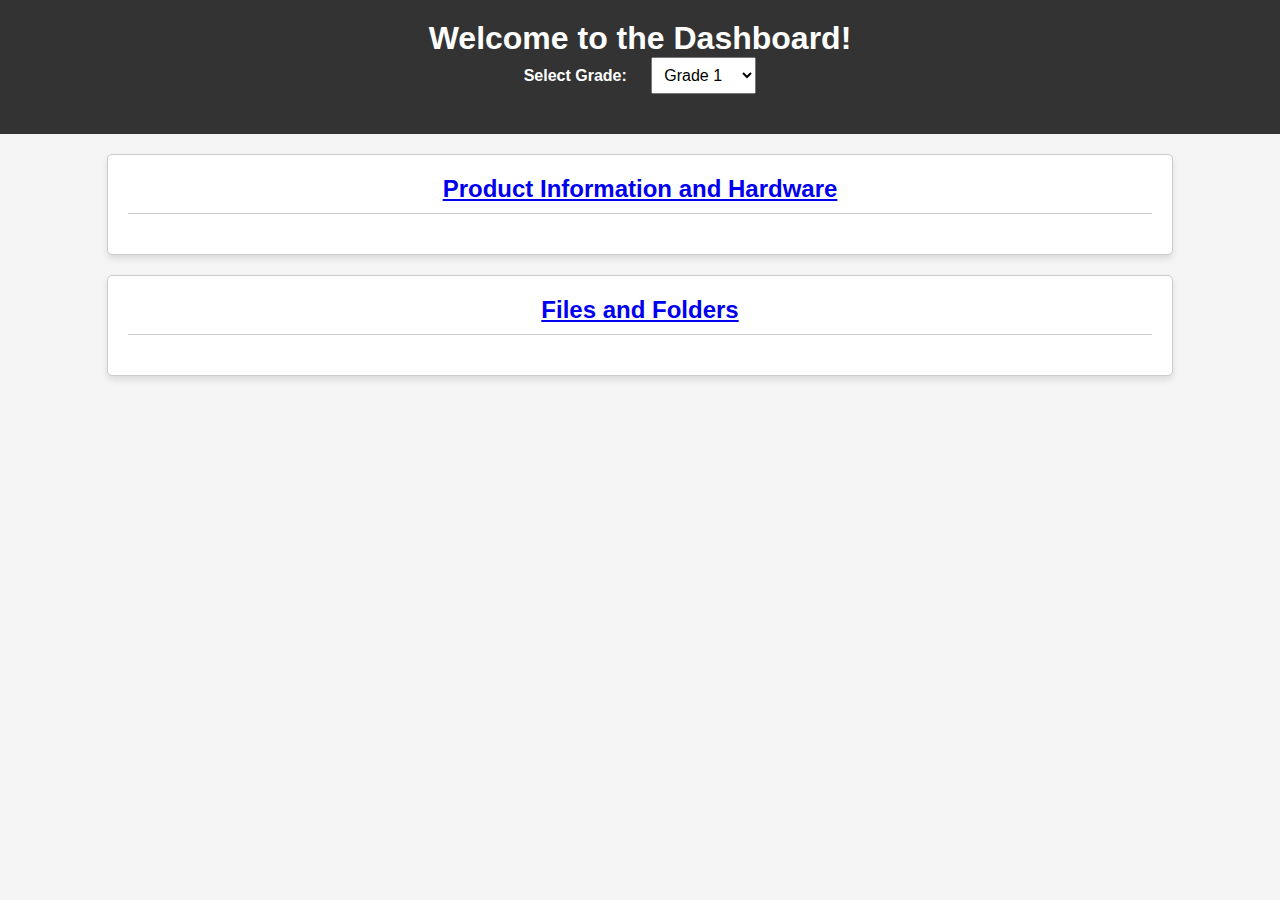
<file: index.html>
<!DOCTYPE html>
<html lang="en">
<head>
    <meta charset="UTF-8">
    <meta name="viewport" content="width=device-width, initial-scale=1.0">
    <title>Dashboard</title>
    <link rel="stylesheet" href="styles.css"> <!-- Add CSS file for styling -->
    <style>
        /* Additional CSS for styling */
        body {
            font-family: Arial, sans-serif;
            margin: 0;
            padding: 0;
        }
        header {
            background-color: #333;
            color: #fff;
            text-align: center;
            padding: 20px;
        }
        .grade-selector {
            margin-bottom: 20px;
        }
        .grade-selector label {
            font-weight: bold;
        }
        .grade-selector select {
            margin-left: 10px;
        }
        .section {
            text-align: center;
            margin: 20px auto;
            padding: 20px;
            width: 80%;
            border: 1px solid #ccc;
            border-radius: 5px;
        }
        .section h2 {
            margin-top: 0;
        }
    </style>
</head>
<body>
    <header>
        <h1>Welcome to the Dashboard!</h1>
        <div class="grade-selector">
            <label for="grade">Select Grade:</label>
            <select id="grade" onchange="showMessage()">
                <option value="grade-1">Grade 1</option>
                <option value="grade-2">Grade 2</option>
                <option value="grade-3">Grade 3</option>
                <option value="grade-4">Grade 4</option>
                <option value="grade-5">Grade 5</option>
                <option value="grade-6">Grade 6</option>
                <option value="grade-7">Grade 7</option>
                <option value="grade-8">Grade 8</option>
                <option value="grade-9">Grade 9</option>
                <option value="grade-10">Grade 10</option>
                <option value="grade-11">Grade 11</option>
                <option value="grade-12">Grade 12</option>
            </select>
        </div>
    </header>
    <div class="section">
        <h2><a href="product_info.html" target="_blank">Product Information and Hardware</a></h2>
    </div>
    <div class="section">
        <h2><a href="files_folders.html" target="_blank">Files and Folders</a></h2>
    </div>
    <script>
        function showMessage() {
            var grade = document.getElementById("grade").value;
            if (grade === "grade-10") {
                var confirmation = confirm("You are being redirected to the page. Do you want to proceed?");
                if (confirmation) {
                    window.location.href = "https://drive.google.com/file/d/13ZPIX1ni9Uu6vsjTvD4VeiKzMomY_2Tb/view?usp=sharing";
                }
            } else if (grade === "grade-1" || grade === "grade-2" || grade === "grade-3" || grade === "grade-4" || grade === "grade-5" || grade === "grade-6" || grade === "grade-7" || grade === "grade-8" || grade === "grade-9") {
                alert("Sorry, currently not available.");
            } else if (grade === "grade-11" || grade === "grade-12") {
                alert("Sorry, currently not available.");
            }
        }
    </script>
</body>
</html>
</file>
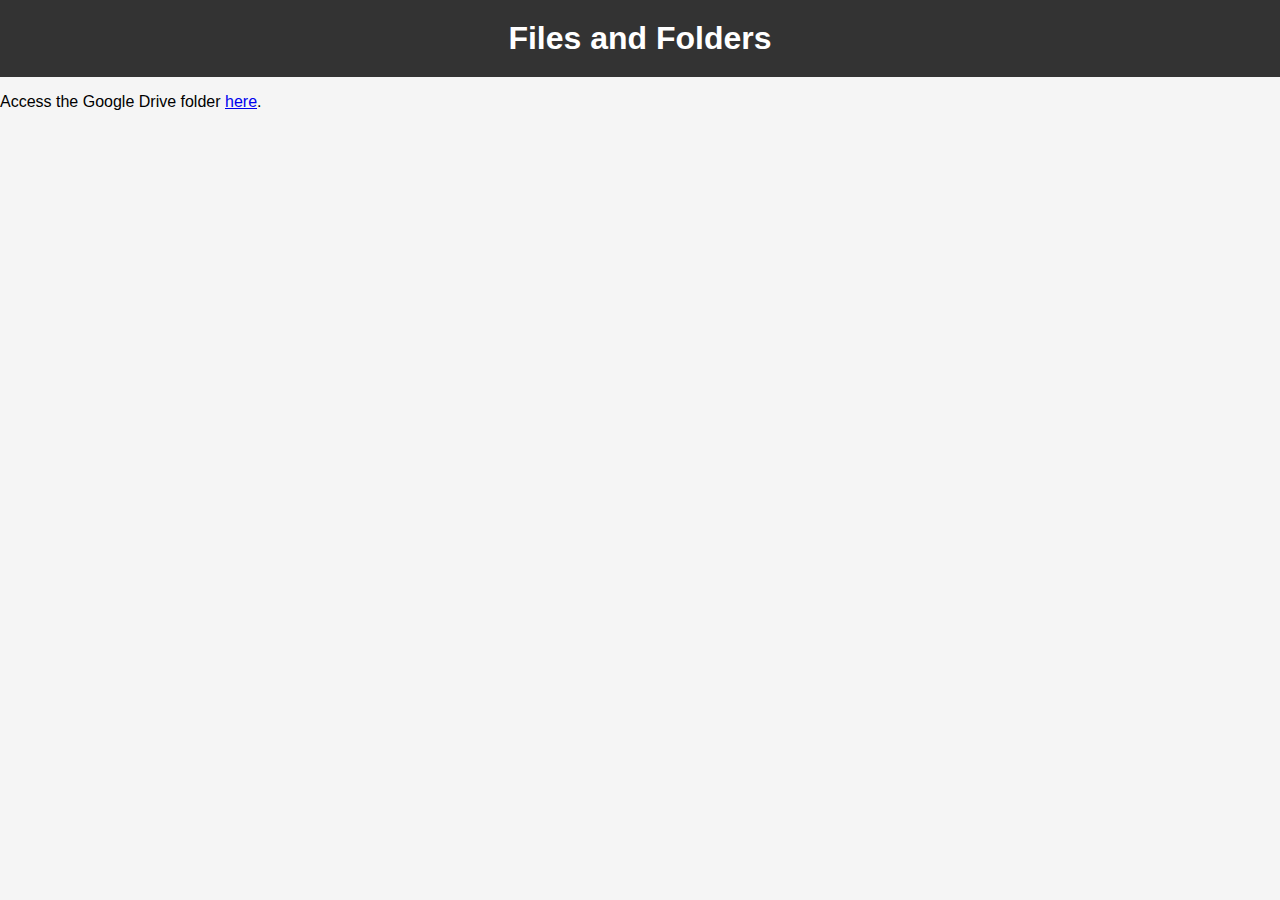
<file: files_folders.html>
<!DOCTYPE html>
<html lang="en">
<head>
    <meta charset="UTF-8">
    <meta name="viewport" content="width=device-width, initial-scale=1.0">
    <title>Files and Folders</title>
    <link rel="stylesheet" href="styles.css"> <!-- Add CSS file for styling -->
</head>
<body>
    <header>
        <h1>Files and Folders</h1>
    </header>
    <div class="content">
        <p>Access the Google Drive folder <a href="https://drive.google.com/drive/folders/132e-UzYV-4DjqWxsOebsZex-6Ffmdrb3?usp=sharing" target="_blank">here</a>.</p>
        <iframe src="https://drive.google.com/embeddedfolderview?id=132e-UzYV-4DjqWxsOebsZex-6Ffmdrb3#grid" width="100%" height="500" frameborder="0"></iframe>
    </div>
</body>
</html>
</file>
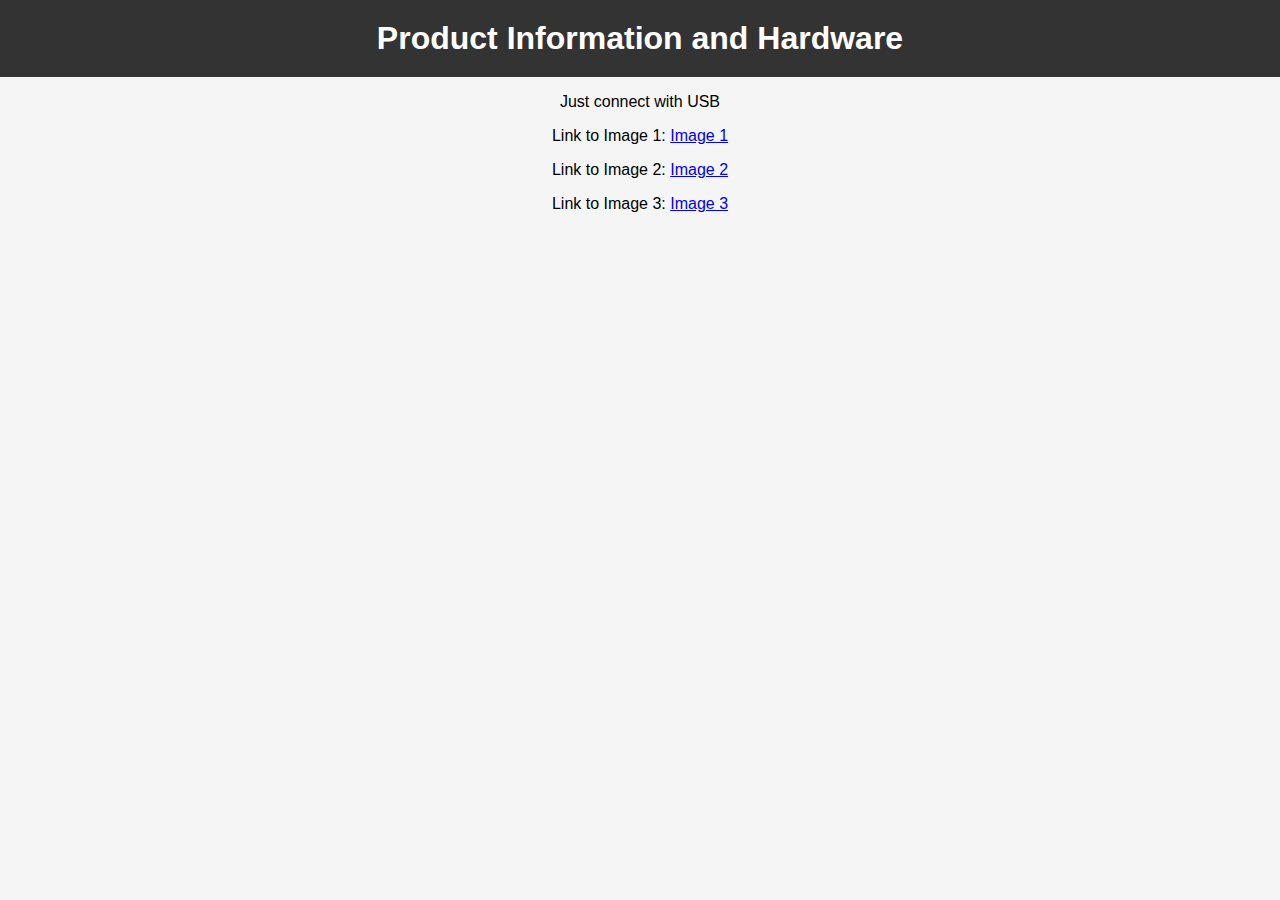
<file: product_info.html>
<!DOCTYPE html>
<html lang="en">
<head>
    <meta charset="UTF-8">
    <meta name="viewport" content="width=device-width, initial-scale=1.0">
    <title>Product Information and Hardware</title>
    <link rel="stylesheet" href="styles.css"> <!-- Add CSS file for styling -->
    <style>
        /* Additional CSS for alignment */
        .content {
            text-align: center;
        }

        .content img {
            display: block;
            margin: 0 auto;
            max-width: 100%;
            height: auto;
            margin-top: 20px;
        }
    </style>
</head>
<body>
    <header>
        <h1>Product Information and Hardware</h1>
    </header>
    <div class="content">
        <p>Just connect with USB</p>
        <p>Link to Image 1: <a href="https://drive.google.com/uc?id=1ESeW8pPTZaU5Hx3Hb3QO5wbdBqu00FtQ" target="_blank">Image 1</a></p>
        <p>Link to Image 2: <a href="https://drive.google.com/uc?id=1ZPdCzhsOD7emrkg2NTMjNSO9XMlIooAq" target="_blank">Image 2</a></p>
        <p>Link to Image 3: <a href="https://drive.google.com/uc?id=1efU_USm8StJ1m8hm3SxrZ7qg50IsnCa-" target="_blank">Image 3</a></p>
    </div>
</body>
</html>
</file>
<file: styles.css>
body {
    font-family: 'Segoe UI', Tahoma, Geneva, Verdana, sans-serif;
    background-color: #f5f5f5;
    margin: 0;
    padding: 0;
}

header {
    background-color: #333;
    color: #fff;
    padding: 20px;
    text-align: center;
}

h1 {
    margin: 0;
}

.grade-selector {
    margin-bottom: 20px;
}

.grade-selector label {
    margin-right: 10px;
    color: #fff;
}

.grade-selector select {
    padding: 8px;
    font-size: 16px;
}

.section {
    background-color: #fff;
    border-radius: 8px;
    box-shadow: 0 4px 6px rgba(0, 0, 0, 0.1);
    padding: 20px;
    margin: 20px auto;
    width: 80%;
}

.section h2 {
    margin-top: 0;
    color: #333;
    border-bottom: 1px solid #ccc;
    padding-bottom: 10px;
}
</file>
